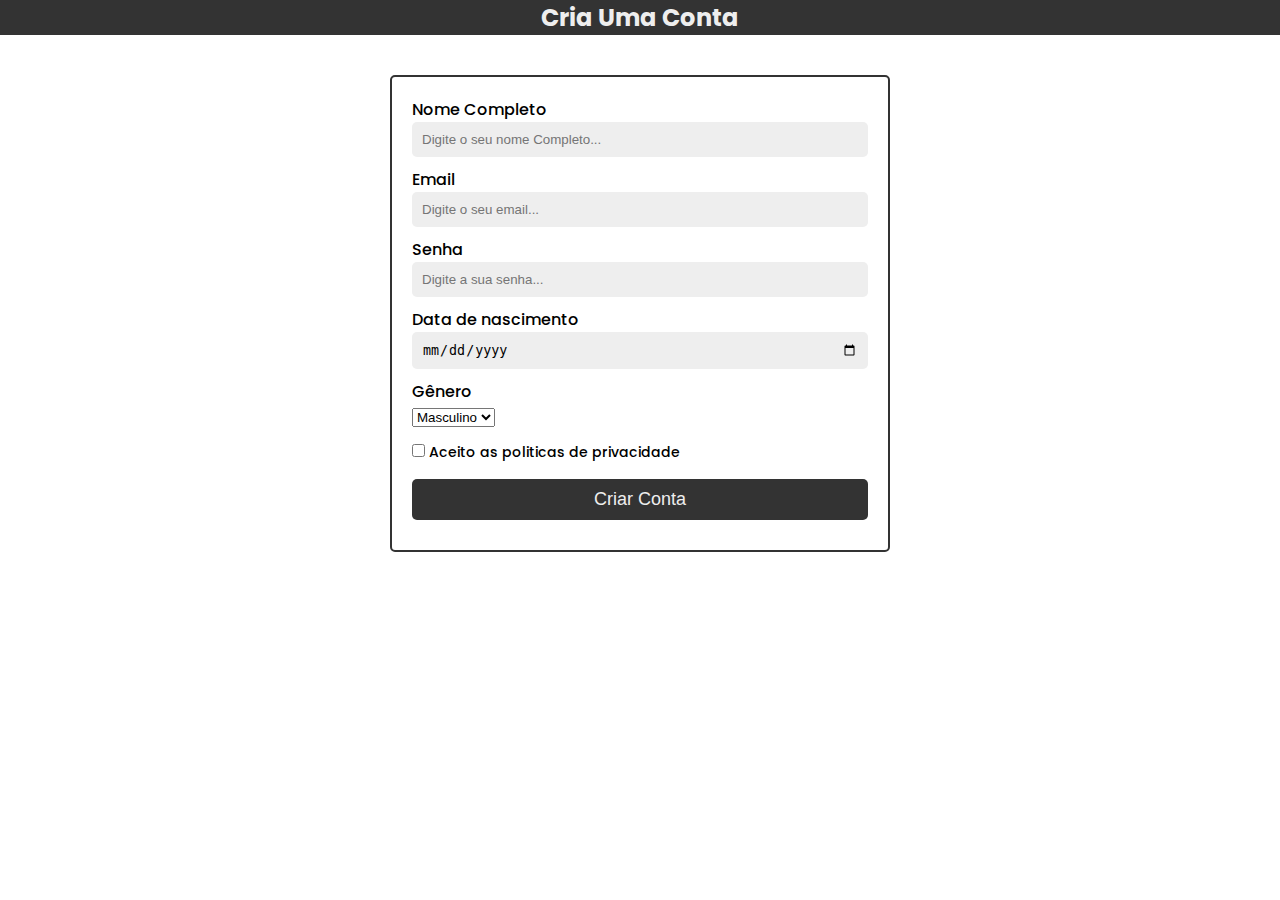
<file: index.html>
<!DOCTYPE html>
<html>
  <head>
    <title>Formulario</title>
    <link rel="stylesheet" href=".//styles.css" />
    <link rel="preconnect" href="https://fonts.googleapis.com" />
    <link rel="preconnect" href="https://fonts.gstatic.com" crossorigin />
    <link
      href="https://fonts.googleapis.com/css2?family=Poppins:ital,wght@0,100;0,200;0,300;0,400;0,500;0,600;0,700;0,800;0,900;1,100;1,200;1,300;1,400;1,500;1,600;1,700;1,800;1,900&display=swap"
      rel="stylesheet"
    />
  </head>
  <body>
    <header>
      <h2 class="criar-conta">Cria Uma Conta</h2>
    </header>

    <form class="form-container" action="./success.html">
      <div class="form-row">
        <label for="fullName" class="form-label">Nome Completo</label>
        <input
          id="fullName"
          type="text"
          class="form-input"
          placeholder="Digite o seu nome Completo..."
          required
        />
      </div>

      <div class="form-row">
        <label for="email" class="form-label">Email</label>
        <input
          id="email"
          type="email"
          class="form-input"
          placeholder="Digite o seu email..."
          required
        />
      </div>

      <div class="form-row">
        <label for="password" class="form-label">Senha</label>
        <input
          id="password"
          type="password"
          class="form-input"
          placeholder="Digite a sua senha..."
          required
        />
      </div>

      <div class="form-row">
        <label for="birthDay" class="form-label">Data de nascimento</label>
        <input id="date" type="date" class="form-input" />
      </div>

      <div class="form-row">
        <label for="gender" class="form-label">Gênero</label>
        <select id="gender" name="gender">
          <option value="masculino">Masculino</option>
          <option value="feminino">Feminino</option>
          <option value="outro">Outro</option>
        </select>
      </div>

      <div class="form-row">
        <input id="privacyTerms" type="checkbox" required />
        <label for="privacyTerms" class="form-small-label"
          >Aceito as politicas de privacidade</label
        >
      </div>

      <div class="form-row">
        <input type="submit" value="Criar Conta" class="form-button" />
      </div>
    </form>
  </body>
</html>
</file>
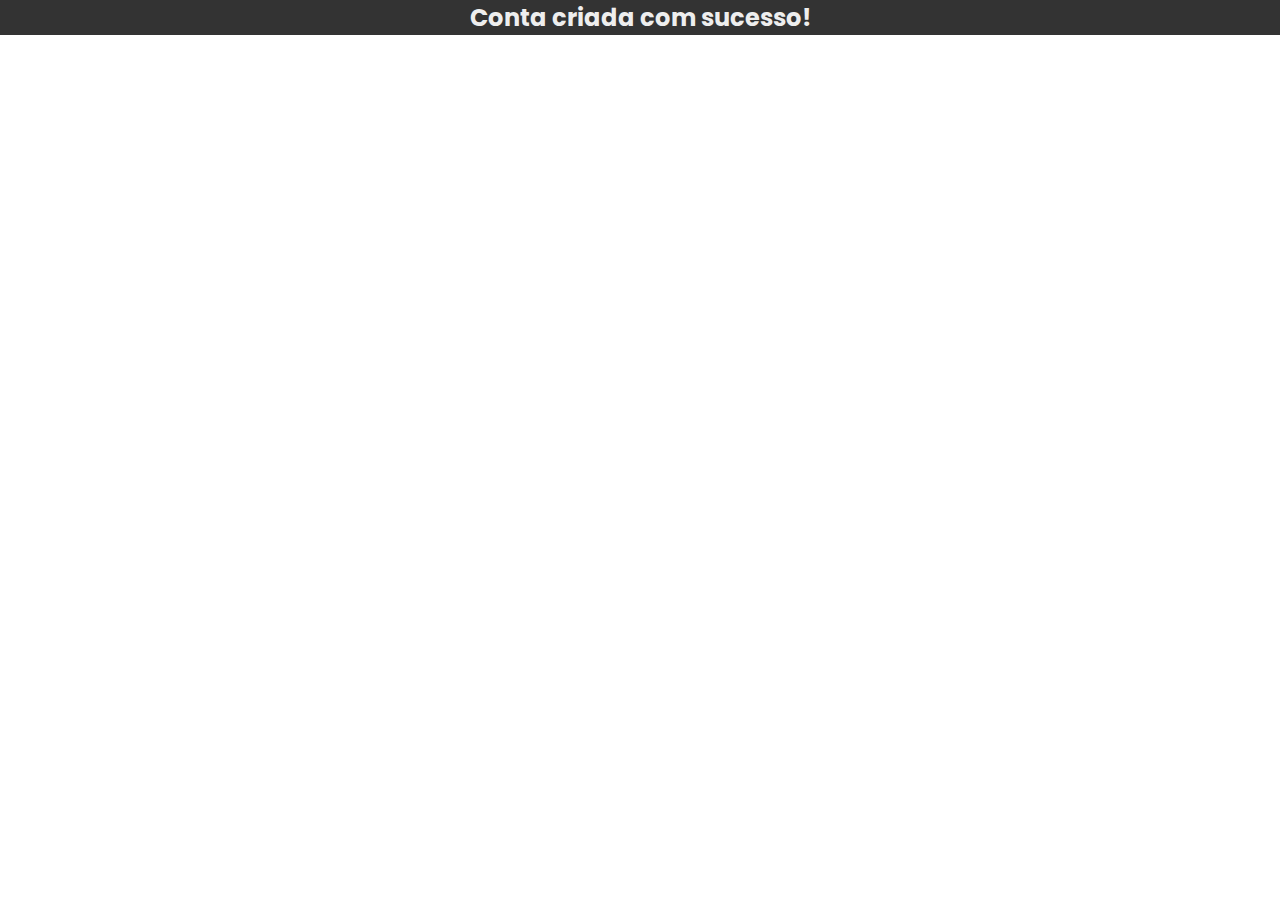
<file: success.html>
<!DOCTYPE html>
<html>
    <head>
        <title>Conta Criada</title>
        <link rel="stylesheet" href="./success.css" />
        <link rel="preconnect" href="https://fonts.googleapis.com" />
        <link rel="preconnect" href="https://fonts.gstatic.com" crossorigin />
        <link
          href="https://fonts.googleapis.com/css2?family=Poppins:ital,wght@0,100;0,200;0,300;0,400;0,500;0,600;0,700;0,800;0,900;1,100;1,200;1,300;1,400;1,500;1,600;1,700;1,800;1,900&display=swap"
          rel="stylesheet"
        />
    </head>
    <body>
        <header>
           <h2>Conta criada com sucesso!</h2> 
        </header>
    </body>
</html>
</file>
<file: styles.css>
* {
  box-sizing: border-box;
  margin: 0;
  padding: 0;
}
body {
  font-family: "Poppins", sans-serif;
}

.criar-conta {
  background-color: #333333;
  color: #eee;
  text-align: center;
}

.form-container {
  width: 500px;
  margin-left: auto;
  margin-right: auto;
  border: 2px solid #333333;
  border-radius: 5px;
  padding: 20px;
  margin-top: 40px;
}

.form-row {
  margin-bottom: 10px;
}

.form-label {
  display: block;
  font-weight: 500;
}

.form-small-label {
  display: inline;
  font-size: 0.875rem;
  font-weight: 500;
}

.form-input {
  padding: 10px;
  border: none;
  background-color: #eee;
  border-radius: 5px;
  width: 100%;
}

.form-input:focus {
  outline-color: #888;
}

.form-button {
  padding: 10px;
  color: #eee;
  background-color: #333333;
  border-radius: 5px;
  border: none;
  width: 100%;
  font-weight: 500;
  margin-top: 5px;
  font-size: 1.125rem;
}

.form-button:hover {
  background-color: #000;
  cursor: pointer;
}
</file>
<file: success.css>
* {
    box-sizing: border-box;
    margin: 0;
    padding: 0;
  }
  body {
    font-family: "Poppins", sans-serif;
  }
  header{
    background-color: #333333;
    color: #eee;
    text-align: center;
  }
</file>
